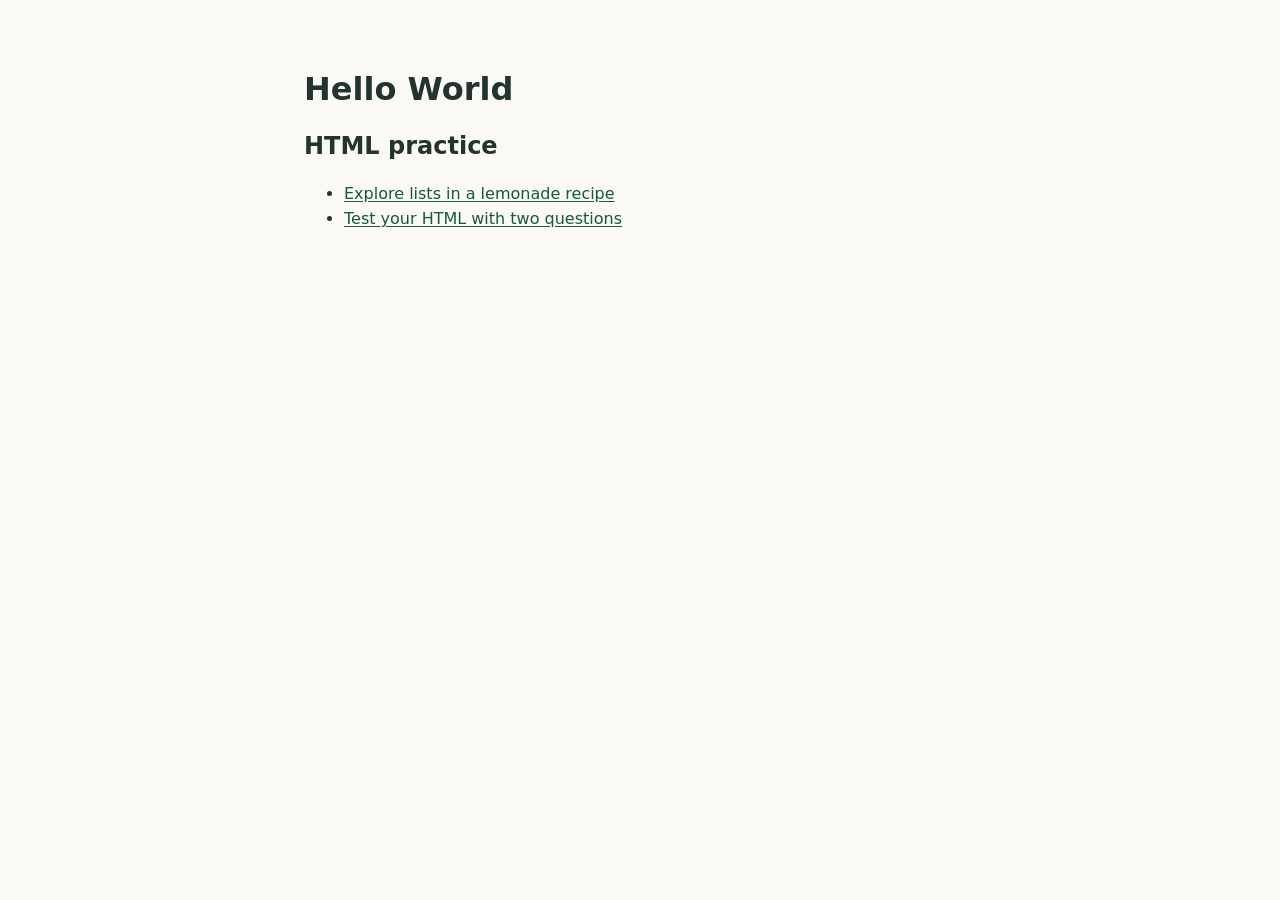
<file: index.html>
<!doctype html>
<html lang="en">
  <head>
    <meta charset="utf-8">
    <meta name="viewport" content="width=device-width, initial-scale=1">
    <title>Hello World | ApnaCollege Project</title>
    <link rel="stylesheet" href="styles.css">
  </head>
  <body>
    <main>
      <h1>Hello World</h1>
      <section aria-labelledby="practice">
        <h2 id="practice">HTML practice</h2>
        <ul>
          <li><a href="examples/lemonade.html">Explore lists in a lemonade recipe</a></li>
          <li><a href="examples/quiz.html">Test your HTML with two questions</a></li>
        </ul>
      </section>
    </main>
  </body>
</html>
</file>
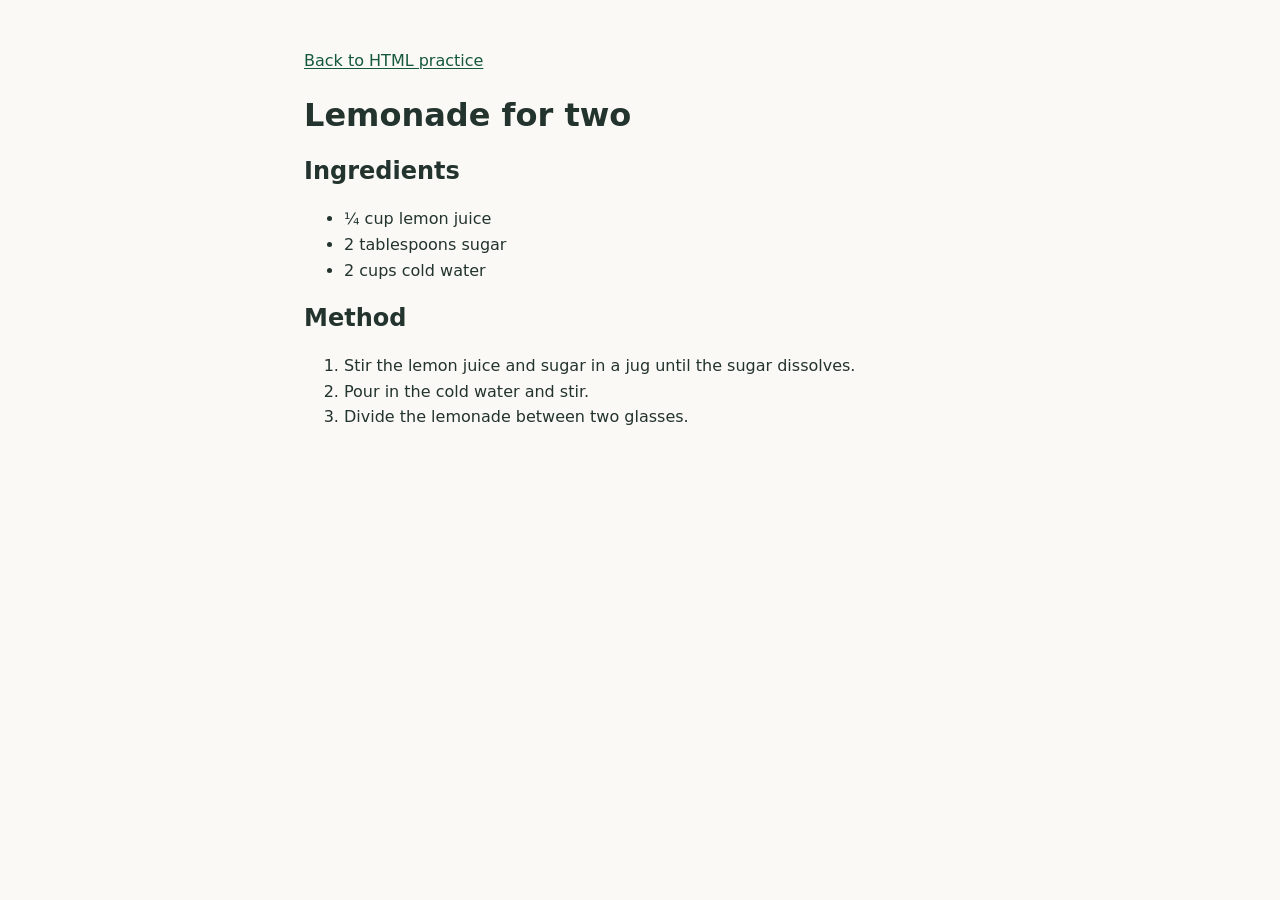
<file: examples/lemonade.html>
<!doctype html>
<html lang="en">
  <head>
    <meta charset="utf-8">
    <meta name="viewport" content="width=device-width, initial-scale=1">
    <title>Lemonade for two | ApnaCollege Project</title>
    <link rel="stylesheet" href="../styles.css">
    <link rel="stylesheet" href="recipe-print.css" media="print">
  </head>
  <body>
    <nav aria-label="Project">
      <a href="../index.html#practice">Back to HTML practice</a>
    </nav>
    <main>
      <h1>Lemonade for two</h1>
      <h2 id="ingredients">Ingredients</h2>
      <ul>
        <li>¼ cup lemon juice</li>
        <li>2 tablespoons sugar</li>
        <li>2 cups cold water</li>
      </ul>
      <h2 id="method">Method</h2>
      <ol>
        <li>Stir the lemon juice and sugar in a jug until the sugar dissolves.</li>
        <li>Pour in the cold water and stir.</li>
        <li>Divide the lemonade between two glasses.</li>
      </ol>
    </main>
  </body>
</html>
</file>
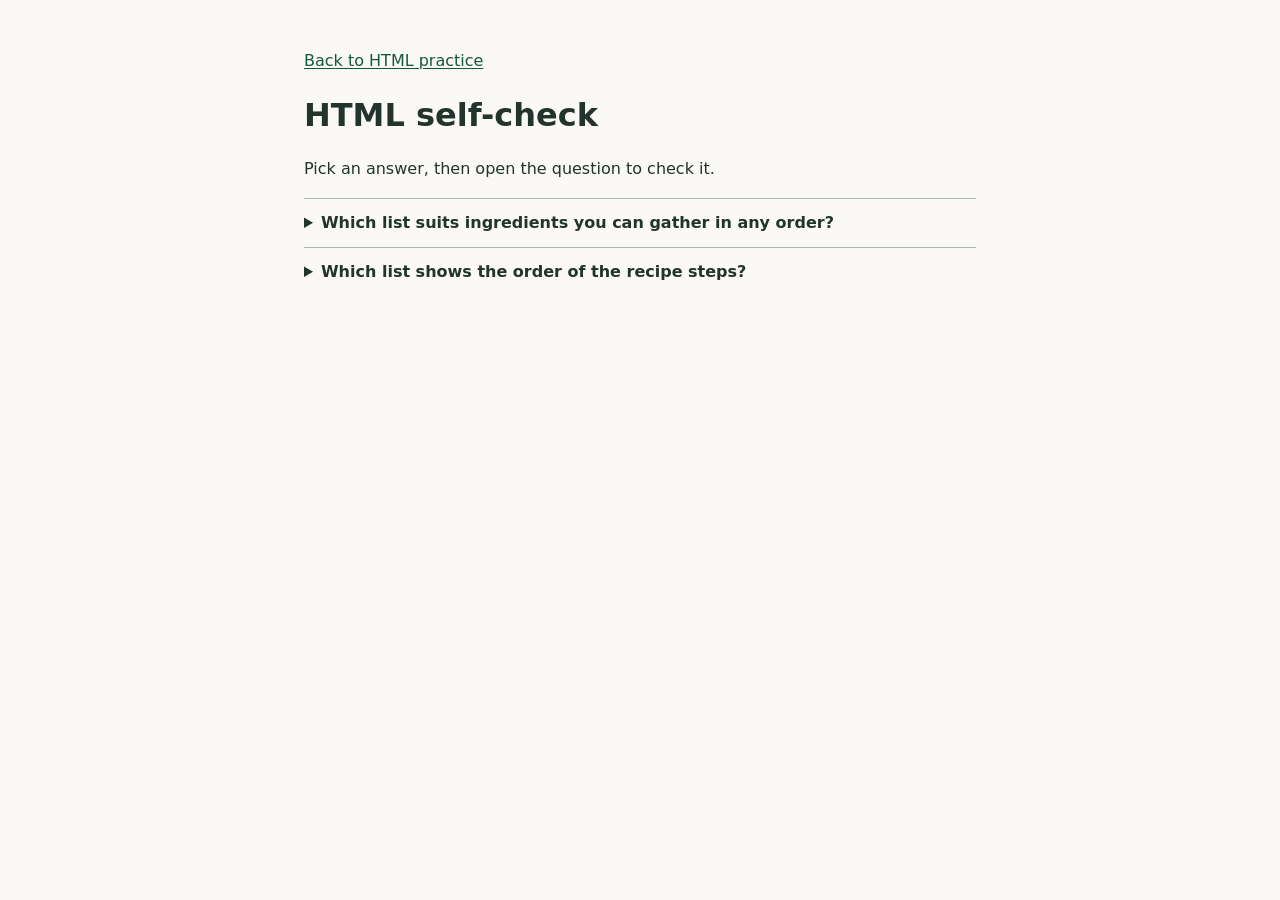
<file: examples/quiz.html>
<!doctype html>
<html lang="en">
  <head>
    <meta charset="utf-8">
    <meta name="viewport" content="width=device-width, initial-scale=1">
    <title>HTML self-check | ApnaCollege Project</title>
    <link rel="stylesheet" href="../styles.css">
  </head>
  <body>
    <nav aria-label="Project">
      <a href="../index.html#practice">Back to HTML practice</a>
    </nav>
    <main>
      <h1>HTML self-check</h1>
      <p>Pick an answer, then open the question to check it.</p>
      <details>
        <summary>Which list suits ingredients you can gather in any order?</summary>
        <p>Use an unordered list, <code>&lt;ul&gt;</code>. Each ingredient goes in a
          <code>&lt;li&gt;</code>. See the <a href="lemonade.html#ingredients">ingredient list</a>.</p>
      </details>
      <details>
        <summary>Which list shows the order of the recipe steps?</summary>
        <p>Use an ordered list, <code>&lt;ol&gt;</code>. The browser numbers each
          <code>&lt;li&gt;</code>. See the <a href="lemonade.html#method">recipe method</a>.</p>
      </details>
    </main>
  </body>
</html>
</file>
<file: styles.css>
html {
  background: #faf9f5;
  color: #23332d;
  font-family: "Source Sans 3", system-ui, sans-serif;
  line-height: 1.6;
}

body {
  max-width: 42rem;
  margin: 0 auto;
  padding: clamp(1rem, 5vw, 3rem);
}

h1, h2 {
  line-height: 1.25;
}

a {
  color: #15583e;
  text-underline-offset: 0.15em;
}

:focus-visible {
  outline: 0.18rem solid #903b14;
  outline-offset: 0.2rem;
}

details {
  border-top: 1px solid #aab7ad;
  padding: 0.7em 0;
}

summary {
  cursor: pointer;
  font-weight: 600;
}
</file>
<file: examples/recipe-print.css>
@page {
  margin: 1.5cm;
}

html {
  background: white;
  color: black;
  font-family: Georgia, serif;
}

body {
  max-width: none;
  padding: 0;
}

nav {
  display: none;
}

h2 {
  break-after: avoid;
}

li {
  break-inside: avoid;
}
</file>
